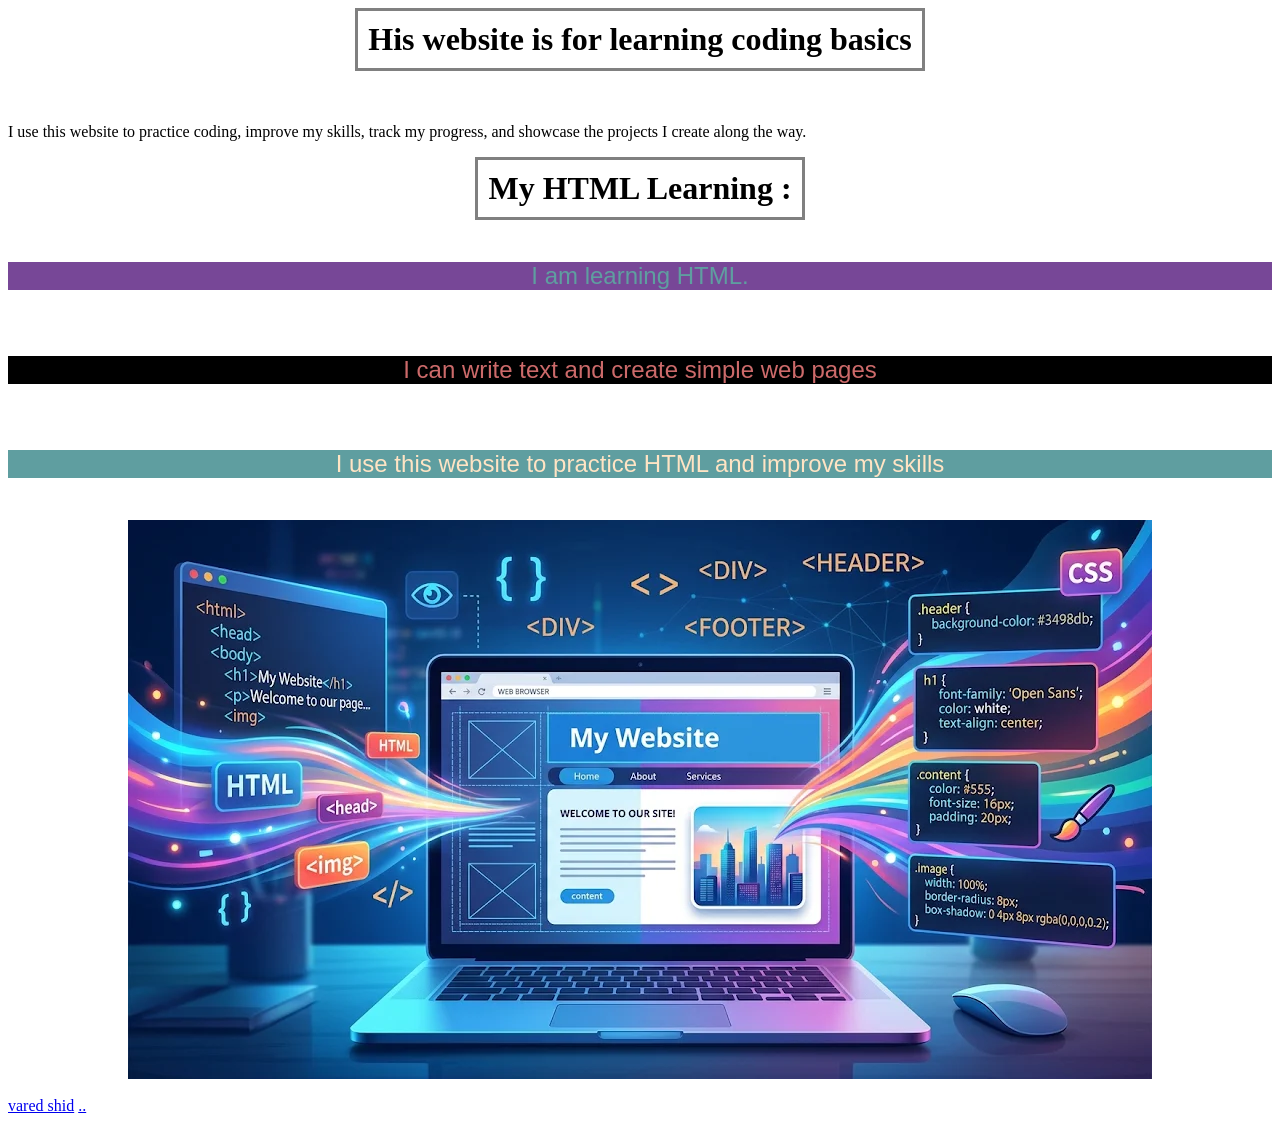
<file: Start/index.html>
<!DOCTYPE html>
<html lang="en">
<head>
    <meta charset="UTF-8">
    <meta name="viewport" content="width=device-width, initial-scale=1.0">
    <title>My Learning Journey</title>
        <!-- <script>alert("Welcome To My Website")</script> -->
     <link rel="stylesheet" type="text/css" href="./Assets/Styles/main.css">
    
</head>
<body>

    <h1 class="booz">His website is for learning coding basics</h1>

    <br>

    <p> 
   
  <br>
   I use this website to practice coding,
  improve my skills, track my progress, and showcase
  the projects I create along the way.</p>


<div>
<h1 class="booz">My HTML Learning :</h1>

<br>

 <p id="parageraph-0">I am learning HTML.</p>
 <br>
 <p id="parageraph-4">I can write text and create simple web pages</p>
 <br>
 <P id="parageraph-3"> I use this website to practice HTML and improve my skills</p>

    <br>

    <img src="./Assets/Media/photo.png.webp" class="my-image">

    <br>
    <a href="about.html">vared shid</a>
    <a href="contactus.html">..</a>

</div>

</body>
</html>
</file>
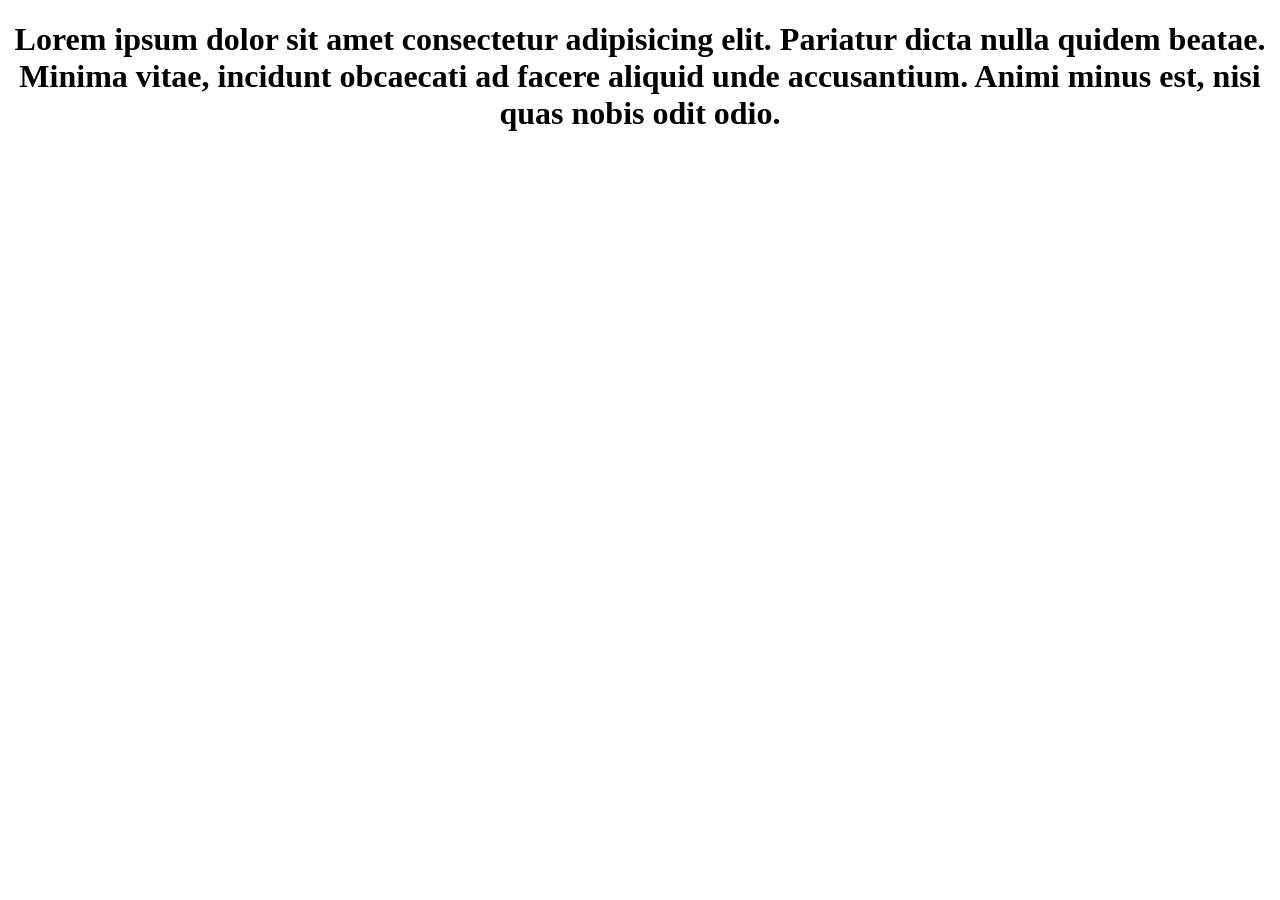
<file: about.html>
<!DOCTYPE html>
<html lang="en">
<head>
    <meta charset="UTF-8">
    <meta name="viewport" content="width=device-width, initial-scale=1.0">
    <title>about me</title>
    <style>
        h1{
            text-align: center;
        }
    </style>
</head>
<body>
    
<h1>Lorem ipsum dolor sit amet consectetur adipisicing elit. Pariatur dicta nulla quidem beatae. Minima vitae, incidunt obcaecati ad facere aliquid unde accusantium. Animi minus est, nisi quas nobis odit odio.</h1>

</body>
</html>
</file>
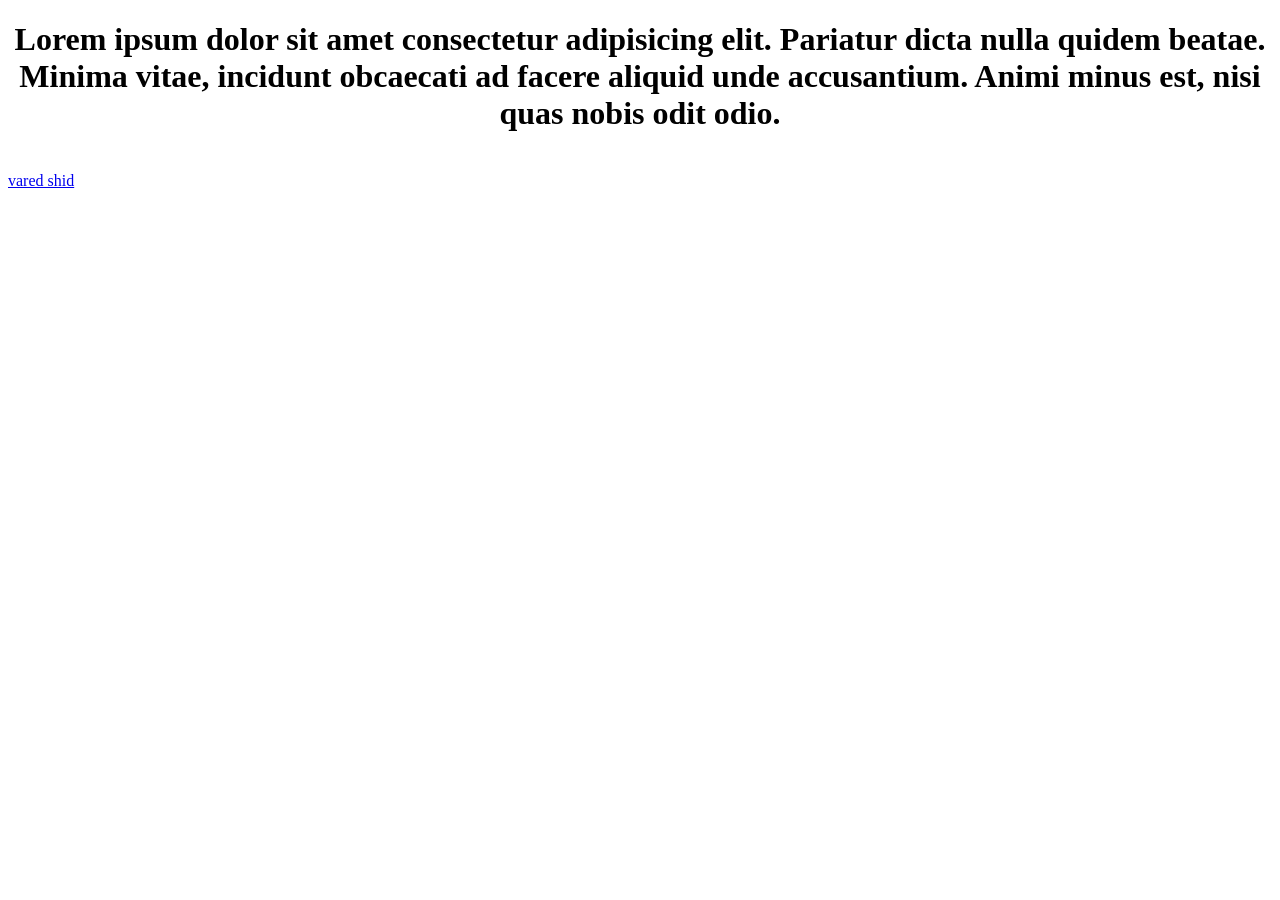
<file: Start/about.html>
<!DOCTYPE html>
<html lang="en">
<head>
    <meta charset="UTF-8">
    <meta name="viewport" content="width=device-width, initial-scale=1.0">
    <title>about me</title>
    <style>
        h1{
            text-align: center;
        }
    </style>
</head>
<body>
    
<h1>Lorem ipsum dolor sit amet consectetur adipisicing elit. Pariatur dicta nulla quidem beatae. Minima vitae, incidunt obcaecati ad facere aliquid unde accusantium. Animi minus est, nisi quas nobis odit odio.</h1>
<br>
    <a href="contactus.html">vared shid</a>


</body>
</html>
</file>
<file: Start/Assets/Styles/main.css>
.paragraph-1{
    font-family: 'Lucida Sans', 'Lucida Sans Regular', 'Lucida Grande', 'Lucida Sans Unicode', Geneva, Verdana, sans-serif;
    font-size: large;
    background-color: rgb(78, 78, 190);
    text-align: center;
}

#idb{
color: rgb(255, 255, 255);
}

 .paragraph-0{
    color: brown;
 }

 #parageraph-0{
    color: cadetblue;
    font-family: Verdana, Geneva, Tahoma, sans-serif;
    font-size: x-large;
 background-color: rgb(119, 71, 151);
 text-align: center;
 }

 #parageraph-4{
    color: rgb(204, 106, 106);
    font-family: Verdana, Geneva, Tahoma, sans-serif;
    text-align: center;
    font-size: x-large;
    background-color: black;
 }

 #parageraph-3{
    color: bisque;
    font-family: Verdana, Geneva, Tahoma, sans-serif;
    font-size: x-large;
    background-color: cadetblue;
    text-align: center;
 }
 .my-image {
    display: block;
    margin: 0 auto;
}
.booz {
    width: fit-content;
    border: 3px solid grey;
    margin: 0 auto;
    text-align: center;
    padding: 10px;
}
</file>
